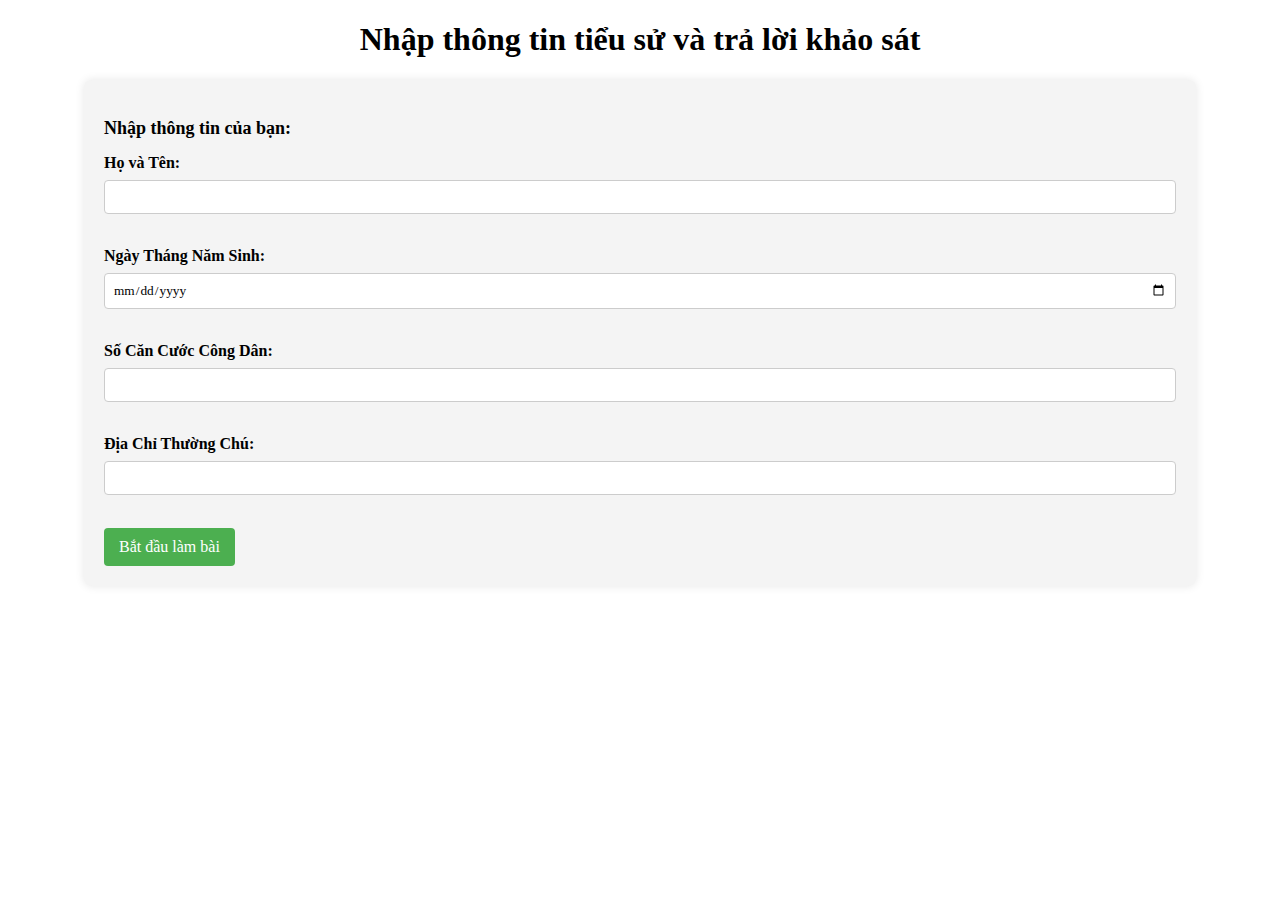
<file: index.html>
<!DOCTYPE html>
<html>
    <head>
        <meta charset="UTF-8">
        <title>Trần Quang Huy - B21DCCN441</title>
        <link rel="stylesheet" href="css/style.css">
        <link rel="icon" type="image/png"  href="img/ptit.png">
        <script src="js/main.js"></script>
    </head>
    <body>
        <h1>Nhập thông tin tiểu sử và trả lời khảo sát</h1>
        <div id="container">
            
            <form id="quiz-form">
                <div id="user-info">
                    <p>Nhập thông tin của bạn:</p>
                    <label for="name">Họ và Tên:</label>
                    <input type="text" id="name" name="name" required><br><br>
                    <label for="birth">Ngày Tháng Năm Sinh:</label>
                    <input type="date" id="birth" name="birth" required><br><br>
                    <label for="id">Số Căn Cước Công Dân:</label>
                    <input type="text" id="id" name="id" required><br><br>
                    <label for="class">Địa Chỉ Thường Chú:</label>
                    <input type="text" id="class" name="class" required><br><br>
                    <button type="button" id="startQuizButton">Bắt đầu làm bài</button>
                </div>
                <div id="questions">
                    <h1>Bài Khảo Sát Gồm 40 Câu Hỏi </h1>
                    <div id="group-1">
                        <h2>Nhóm 1: Lựa chọn đúng/sai</h2>
                        <div class="question">
                            <p>Câu hỏi 1: Câu trả lời của bạn là gì?</p>
                            <input type="radio" id="q1-a1" name="q1" value="true" required>
                            <label for="q1-a1">Đúng</label>
                            <input type="radio" id="q1-a2" name="q1" value="false">
                            <label for="q1-a2">Sai</label>
                        </div>
                        <div class="question">
                            <p>Câu hỏi 2: Câu trả lời của bạn là gì?</p>
                            <input type="radio" id="q2-a1" name="q2" value="true" required>
                            <label for="q2-a1">Đúng</label>
                            <input type="radio" id="q2-a2" name="q2" value="false">
                            <label for="q2-a2">Sai</label>
                        </div>
                        <div class="question">
                            <p>Câu hỏi 3: Câu trả lời của bạn là gì?</p>
                            <input type="radio" id="q3-a1" name="q3" value="true" required>
                            <label for="q3-a1">Đúng</label>
                            <input type="radio" id="q3-a2" name="q3" value="false">
                            <label for="q3-a2">Sai</label>
                        </div>
                        <div class="question">
                            <p>Câu hỏi 4: Câu trả lời của bạn là gì?</p>
                            <input type="radio" id="q4-a1" name="q4" value="true" required>
                            <label for="q4-a1">Đúng</label>
                            <input type="radio" id="q4-a2" name="q4" value="false">
                            <label for="q4-a2">Sai</label>
                        </div>
                        <div class="question">
                            <p>Câu hỏi 5: Câu trả lời của bạn là gì?</p>
                            <input type="radio" id="q5-a1" name="q5" value="true" required>
                            <label for="q5-a1">Đúng</label>
                            <input type="radio" id="q5-a2" name="q5" value="false">
                            <label for="q5-a2">Sai</label>
                        </div>
                        <div class="question">
                            <p>Câu hỏi 6: Câu trả lời của bạn là gì?</p>
                            <input type="radio" id="q6-a1" name="q6" value="true" required>
                            <label for="q6-a1">Đúng</label>
                            <input type="radio" id="q6-a2" name="q6" value="false">
                            <label for="q6-a2">Sai</label>
                        </div>
                        <div class="question">
                            <p>Câu hỏi 7: Câu trả lời của bạn là gì?</p>
                            <input type="radio" id="q7-a1" name="q7" value="true" required>
                            <label for="q7-a1">Đúng</label>
                            <input type="radio" id="q7-a2" name="q7" value="false">
                            <label for="q7-a2">Sai</label>
                        </div>
                        <div class="question">
                            <p>Câu hỏi 8: Câu trả lời của bạn là gì?</p>
                            <input type="radio" id="q8-a1" name="q8" value="true" required>
                            <label for="q8-a1">Đúng</label>
                            <input type="radio" id="q8-a2" name="q8" value="false">
                            <label for="q8-a2">Sai</label>
                        </div>
                        <div class="question">
                            <p>Câu hỏi 9: Câu trả lời của bạn là gì?</p>
                            <input type="radio" id="q9-a1" name="q9" value="true" required>
                            <label for="q9-a1">Đúng</label>
                            <input type="radio" id="q9-a2" name="q9" value="false">
                            <label for="q9-a2">Sai</label>
                        </div>
                        <div class="question">
                            <p>Câu hỏi 10: Câu trả lời của bạn là gì?</p>
                            <input type="radio" id="q10-a1" name="q10" value="true" required>
                            <label for="q10-a1">Đúng</label>
                            <input type="radio" id="q10-a2" name="q10" value="false">
                            <label for="q10-a2">Sai</label>
                        </div>
                    </div>
                    <div id="group-2">
                        <h2>Nhóm 2: Chọn 1 trong 4 đáp án</h2>
                        <div class="question">
                            <p>Câu hỏi 11: Câu trả lời của bạn là gì?</p>
                            <input type="radio" id="q11-a1" name="q11" value="A" required>
                            <label for="q11-a1">A</label>
                            <input type="radio" id="q11-a2" name="q11" value="B">
                            <label for="q11-a2">B</label>
                            <input type="radio" id="q11-a3" name="q11" value="C">
                            <label for="q11-a3">C</label>
                            <input type="radio" id="q11-a4" name="q11" value="D">
                            <label for="q11-a4">D</label>
                        </div>
                        <div class="question">
                            <p>Câu hỏi 12: Câu trả lời của bạn là gì?</p>
                            <input type="radio" id="q12-a1" name="q12" value="A" required>
                            <label for="q12-a1">A</label>
                            <input type="radio" id="q12-a2" name="q12" value="B">
                            <label for="q12-a2">B</label>
                            <input type="radio" id="q12-a3" name="q12" value="C">
                            <label for="q12-a3">C</label>
                            <input type="radio" id="q12-a4" name="q12" value="D">
                            <label for="q12-a4">D</label>
                        </div>
                        <div class="question">
                            <p>Câu hỏi 13: Câu trả lời của bạn là gì?</p>
                            <input type="radio" id="q13-a1" name="q13" value="A" required>
                            <label for="q13-a1">A</label>
                            <input type="radio" id="q13-a2" name="q13" value="B">
                            <label for="q13-a2">B</label>
                            <input type="radio" id="q13-a3" name="q13" value="C">
                            <label for="q13-a3">C</label>
                            <input type="radio" id="q13-a4" name="q13" value="D">
                            <label for="q13-a4">D</label>
                        </div>
                        <div class="question">
                            <p>Câu hỏi 14: Câu trả lời của bạn là gì?</p>
                            <input type="radio" id="q14-a1" name="q14" value="A" required>
                            <label for="q14-a1">A</label>
                            <input type="radio" id="q14-a2" name="q14" value="B">
                            <label for="q14-a2">B</label>
                            <input type="radio" id="q14-a3" name="q14" value="C">
                            <label for="q14-a3">C</label>
                            <input type="radio" id="q14-a4" name="q14" value="D">
                            <label for="q14-a4">D</label>
                        </div>
                        <div class="question">
                            <p>Câu hỏi 15: Câu trả lời của bạn là gì?</p>
                            <input type="radio" id="q15-a1" name="q15" value="A" required>
                            <label for="q15-a1">A</label>
                            <input type="radio" id="q15-a2" name="q15" value="B">
                            <label for="q15-a2">B</label>
                            <input type="radio" id="q15-a3" name="q15" value="C">
                            <label for="q15-a3">C</label>
                            <input type="radio" id="q15-a4" name="q15" value="D">
                            <label for="q15-a4">D</label>
                        </div>
                        <div class="question">
                            <p>Câu hỏi 16: Câu trả lời của bạn là gì?</p>
                            <input type="radio" id="q16-a1" name="q16" value="A" required>
                            <label for="q16-a1">A</label>
                            <input type="radio" id="q16-a2" name="q16" value="B">
                            <label for="q16-a2">B</label>
                            <input type="radio" id="q16-a3" name="q16" value="C">
                            <label for="q16-a3">C</label>
                            <input type="radio" id="q16-a4" name="q16" value="D">
                            <label for="q16-a4">D</label>
                        </div>
                        <div class="question">
                            <p>Câu hỏi 17: Câu trả lời của bạn là gì?</p>
                            <input type="radio" id="q17-a1" name="q17" value="A" required>
                            <label for="q17-a1">A</label>
                            <input type="radio" id="q17-a2" name="q17" value="B">
                            <label for="q11-a2">B</label>
                            <input type="radio" id="q17-a3" name="q17" value="C">
                            <label for="q17-a3">C</label>
                            <input type="radio" id="q17-a4" name="q17" value="D">
                            <label for="q17-a4">D</label>
                        </div>
                        <div class="question">
                            <p>Câu hỏi 18: Câu trả lời của bạn là gì?</p>
                            <input type="radio" id="q18-a1" name="q18" value="A" required>
                            <label for="q18-a1">A</label>
                            <input type="radio" id="q18-a2" name="q18" value="B">
                            <label for="q18-a2">B</label>
                            <input type="radio" id="q18-a3" name="q18" value="C">
                            <label for="q18-a3">C</label>
                            <input type="radio" id="q18-a4" name="q18" value="D">
                            <label for="q18-a4">D</label>
                        </div>
                        <div class="question">
                            <p>Câu hỏi 19: Câu trả lời của bạn là gì?</p>
                            <input type="radio" id="q19-a1" name="q19" value="A" required>
                            <label for="q19-a1">A</label>
                            <input type="radio" id="q19-a2" name="q19" value="B">
                            <label for="q19-a2">B</label>
                            <input type="radio" id="q19-a3" name="q19" value="C">
                            <label for="q19-a3">C</label>
                            <input type="radio" id="q19-a4" name="q19" value="D">
                            <label for="q19-a4">D</label>
                        </div>
                        <div class="question">
                            <p>Câu hỏi 20: Câu trả lời của bạn là gì?</p>
                            <input type="radio" id="q20-a1" name="q20" value="A" required>
                            <label for="q20-a1">A</label>
                            <input type="radio" id="q20-a2" name="q20" value="B">
                            <label for="q20-a2">B</label>
                            <input type="radio" id="q20-a3" name="q20" value="C">
                            <label for="q20-a3">C</label>
                            <input type="radio" id="q20-a4" name="q20" value="D">
                            <label for="q20-a4">D</label>
                        </div>
                    </div>
                    <div id="group-3">
                        <h2>Nhóm 3: Chọn nhiều đáp án đúng</h2>
                        <div class="question">
                            <p>Câu hỏi 21: Câu trả lời của bạn là gì?</p>
                            <input type="checkbox" id="q21-a1" name="q21" value="A">
                            <label for="q21-a1">A</label>
                            <input type="checkbox" id="q21-a2" name="q21" value="B">
                            <label for="q21-a2">B</label>
                            <input type="checkbox" id="q21-a3" name="q21" value="C">
                            <label for="q21-a3">C</label>
                            <input type="checkbox" id="q21-a4" name="q21" value="D">
                            <label for="q21-a4">D</label>
                        </div>
                        <div class="question">
                            <p>Câu hỏi 22: Câu trả lời của bạn là gì?</p>
                            <input type="checkbox" id="q22-a1" name="q22" value="A">
                            <label for="q22-a1">A</label>
                            <input type="checkbox" id="q22-a2" name="q22" value="B">
                            <label for="q22-a2">B</label>
                            <input type="checkbox" id="q22-a3" name="q22" value="C">
                            <label for="q22-a3">C</label>
                            <input type="checkbox" id="q22-a4" name="q22" value="D">
                            <label for="q22-a4">D</label>
                        </div>
                        <div class="question">
                            <p>Câu hỏi 23: Câu trả lời của bạn là gì?</p>
                            <input type="checkbox" id="q23-a1" name="q23" value="A">
                            <label for="q23-a1">A</label>
                            <input type="checkbox" id="q23-a2" name="q23" value="B">
                            <label for="q23-a2">B</label>
                            <input type="checkbox" id="q23-a3" name="q23" value="C">
                            <label for="q23-a3">C</label>
                            <input type="checkbox" id="q23-a4" name="q23" value="D">
                            <label for="q23-a4">D</label>
                        </div>
                        <div class="question">
                            <p>Câu hỏi 24: Câu trả lời của bạn là gì?</p>
                            <input type="checkbox" id="q24-a1" name="q24" value="A">
                            <label for="q24-a1">A</label>
                            <input type="checkbox" id="q24-a2" name="q24" value="B">
                            <label for="q24-a2">B</label>
                            <input type="checkbox" id="q24-a3" name="q24" value="C">
                            <label for="q24-a3">C</label>
                            <input type="checkbox" id="q24-a4" name="q24" value="D">
                            <label for="q24-a4">D</label>
                        </div>
                        <div class="question">
                            <p>Câu hỏi 25: Câu trả lời của bạn là gì?</p>
                            <input type="checkbox" id="q25-a1" name="q25" value="A">
                            <label for="q25-a1">A</label>
                            <input type="checkbox" id="q25-a2" name="q25" value="B">
                            <label for="q25-a2">B</label>
                            <input type="checkbox" id="q25-a3" name="q25" value="C">
                            <label for="q25-a3">C</label>
                            <input type="checkbox" id="q25-a4" name="q25" value="D">
                            <label for="q25-a4">D</label>
                        </div>
                        <div class="question">
                            <p>Câu hỏi 26: Câu trả lời của bạn là gì?</p>
                            <input type="checkbox" id="q26-a1" name="q26" value="A">
                            <label for="q26-a1">A</label>
                            <input type="checkbox" id="q26-a2" name="q26" value="B">
                            <label for="q26-a2">B</label>
                            <input type="checkbox" id="q26-a3" name="q26" value="C">
                            <label for="q26-a3">C</label>
                            <input type="checkbox" id="q26-a4" name="q26" value="D">
                            <label for="q26-a4">D</label>
                        </div>
                        <div class="question">
                            <p>Câu hỏi 27: Câu trả lời của bạn là gì?</p>
                            <input type="checkbox" id="q27-a1" name="q27" value="A">
                            <label for="q27-a1">A</label>
                            <input type="checkbox" id="q27-a2" name="q27" value="B">
                            <label for="q27-a2">B</label>
                            <input type="checkbox" id="q27-a3" name="q27" value="C">
                            <label for="q27-a3">C</label>
                            <input type="checkbox" id="q27-a4" name="q27" value="D">
                            <label for="q27-a4">D</label>
                        </div>
                        <div class="question">
                            <p>Câu hỏi 28: Câu trả lời của bạn là gì?</p>
                            <input type="checkbox" id="q28-a1" name="q28" value="A">
                            <label for="q28-a1">A</label>
                            <input type="checkbox" id="q28-a2" name="q28" value="B">
                            <label for="q28-a2">B</label>
                            <input type="checkbox" id="q28-a3" name="q28" value="C">
                            <label for="q28-a3">C</label>
                            <input type="checkbox" id="q28-a4" name="q28" value="D">
                            <label for="q28-a4">D</label>
                        </div>
                        <div class="question">
                            <p>Câu hỏi 29: Câu trả lời của bạn là gì?</p>
                            <input type="checkbox" id="q29-a1" name="q29" value="A">
                            <label for="q29-a1">A</label>
                            <input type="checkbox" id="q29-a2" name="q29" value="B">
                            <label for="q29-a2">B</label>
                            <input type="checkbox" id="q29-a3" name="q29" value="C">
                            <label for="q29-a3">C</label>
                            <input type="checkbox" id="q29-a4" name="q29" value="D">
                            <label for="q29-a4">D</label>
                        </div>
                        <div class="question">
                            <p>Câu hỏi 30: Câu trả lời của bạn là gì?</p>
                            <input type="checkbox" id="q30-a1" name="q30" value="A">
                            <label for="q30-a1">A</label>
                            <input type="checkbox" id="q30-a2" name="q30" value="B">
                            <label for="q30-a2">B</label>
                            <input type="checkbox" id="q30-a3" name="q30" value="C">
                            <label for="q30-a3">C</label>
                            <input type="checkbox" id="q30-a4" name="q30" value="D">
                            <label for="q30-a4">D</label>
                        </div>
                    </div>
                    <div id="group-4">
                        <h2>Nhóm 4: Trả Lời Tự Luận</h2>
                        <div class="question">
                            <p>Câu hỏi 31: Câu trả lời của bạn là gì?</p>
                            <label style="margin-left: 16px;" for="q31">Điền vào ô trống:</label>
                            <input type="text" id="q31" name="q31" required>
                        </div>
                        <div class="question">
                            <p>Câu hỏi 32: Câu trả lời của bạn là gì?</p>
                            <label style="margin-left: 16px;" for="q31">Điền vào ô trống:</label>
                            <input type="text" id="q31" name="q31" required>
                        </div>
                        <div class="question">
                            <p>Câu hỏi 33: Câu trả lời của bạn là gì?</p>
                            <label style="margin-left: 16px;" for="q31">Điền vào ô trống:</label>
                            <input type="text" id="q31" name="q31" required>
                        </div>
                        <div class="question">
                            <p>Câu hỏi 34: Câu trả lời của bạn là gì?</p>
                            <label style="margin-left: 16px;" for="q31">Điền vào ô trống:</label>
                            <input type="text" id="q31" name="q31" required>
                        </div>
                        <div class="question">
                            <p>Câu hỏi 35: Câu trả lời của bạn là gì?</p>
                            <label style="margin-left: 16px;" for="q31">Điền vào ô trống:</label>
                            <input type="text" id="q31" name="q31" required>
                        </div>
                        <div class="question">
                            <p>Câu hỏi 36: Câu trả lời của bạn là gì?</p>
                            <label style="margin-left: 16px;" for="q31">Điền vào ô trống:</label>
                            <input type="text" id="q31" name="q31" required>
                        </div>
                        <div class="question">
                            <p>Câu hỏi 37: Câu trả lời của bạn là gì?</p>
                            <label style="margin-left: 16px;" for="q31">Điền vào ô trống:</label>
                            <input type="text" id="q31" name="q31" required>
                        </div>
                        <div class="question">
                            <p>Câu hỏi 38: Câu trả lời của bạn là gì?</p>
                            <label style="margin-left: 16px;" for="q31">Điền vào ô trống:</label>
                            <input type="text" id="q31" name="q31" required>
                        </div>
                        <div class="question">
                            <p>Câu hỏi 39: Câu trả lời của bạn là gì?</p>
                            <label style="margin-left: 16px;" for="q31">Điền vào ô trống:</label>
                            <input type="text" id="q31" name="q31" required>
                        </div>
                        <div class="question">
                            <p>Câu hỏi 40: Câu trả lời của bạn là gì?</p>
                            <label style="margin-left: 16px;" for="q31">Điền vào ô trống:</label>
                            <input type="text" id="q31" name="q31" required>
                        </div> 
                    </div> 
                    <div id="submitContainer">
                        <button type="submit" id="submit">Submit</button>
                    </div>                         
                    
                </div>
                <!-- Thêm phần hiển thị kết quả -->
<div id="resultContainer" style="display: none;">
    <h1>Kết quả làm bài</h1>
    <div id="resultContent"></div>
</div>

            </form>
        </div>
    </body>
</html>
</file>
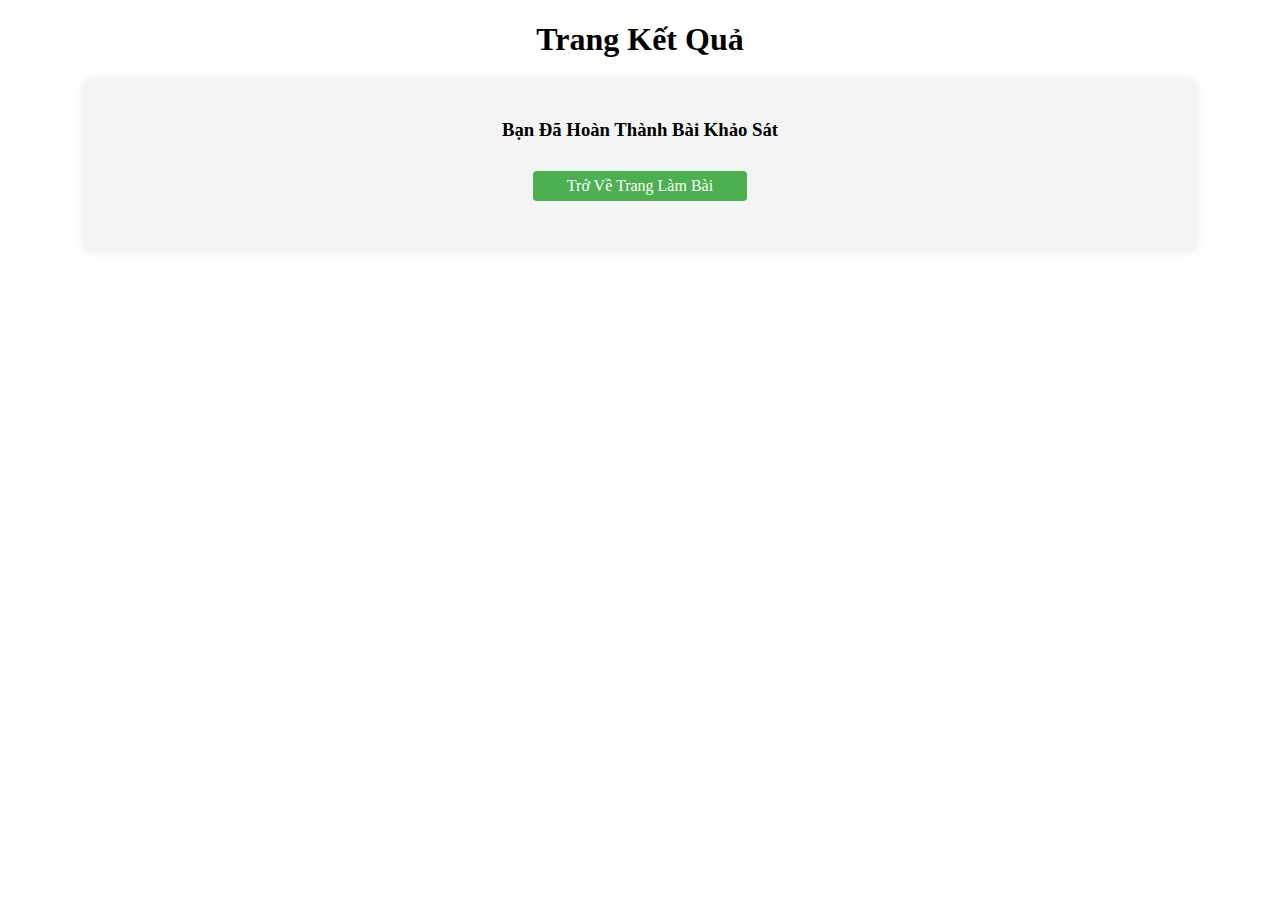
<file: result.html>
<!DOCTYPE html>
<html>
    <head>
        <meta charset="UTF-8">
        <title>Trần Quang Huy - B21DCCN441</title>
        <link rel="stylesheet" href="css/style.css">
        <link rel="icon" type="image/png"  href="img/ptit.png">
        <script src="js/main.js"></script>
    </head>
    <body>
        <h1>Trang Kết Quả</h1>
        <div id="container"  >
            
            <div id="quiz-form" style="align-items: center;">
                <div id="user-info" >
                    <h3 style="text-align:center">Bạn Đã Hoàn Thành Bài Khảo Sát</h3>
                    
                    <div class="goHome"><a href="index.html">Trở Về Trang Làm Bài</a></div>
                </div>
                </div>
        </div>
    </body>
</file>
<file: css/style.css>
*{
   
    box-sizing: border-box;
    font-family: 'Times New Roman', Times, serif;
}


#container{
  
    margin: 0 76px 0 76px;
}

#quiz-form {
    
    margin: 0 auto;
}

#quiz-form #user-info {
   
    position: relative;
    background-color: #f4f4f4;
    padding: 20px;
    border-radius: 8px;
    box-shadow: 0 0 10px rgba(0, 0, 0, 0.1);
}

#user-info p {
    font-size: 18px;
    font-weight: bold;
    margin-bottom: 15px;
}

 #user-info label {
    display: block;
    margin-bottom: 8px;
    font-weight: bold;
}

 #user-info input {
    width: 100%;
    padding: 8px;
    margin-bottom: 15px;
    border: 1px solid #ccc;
    border-radius: 4px;
    box-sizing: border-box;
}

button {
    background-color: #4caf50;
    color: #fff;
    padding: 10px 15px;
    border: none;
    border-radius: 4px;
    cursor: pointer;
    font-size: 16px;
}

button:hover {
    background-color: #45a049;
}

h1{
  
    text-align: center;
}

#questions {
    display: none;
    background-color: #f4f4f4;
    padding: 20px;
    border-radius: 8px;
    box-shadow: 0 0 10px rgba(0, 0, 0, 0.1);
}

#questions p {
    font-size: 18px;
    font-weight: bold;
    margin-bottom: 15px;
}

.question {
    margin-bottom: 20px;
}

.question p {
    font-size: 16px;
    font-weight: bold;
    margin-bottom: 10px;
    margin-left: 16px;
}

.question label {
    margin-right: 10px;
    
    
}

.question input[type="radio"],
.question input[type="checkbox"],
.question input[type="text"] {
    
    margin-left: 16px;
}

#group-1 h2,
#group-2 h2,
#group-3 h2,
#group-4 h2 {
    font-size: 20px;
    font-weight: bold;
    margin-bottom: 15px;
}

/* Adjust styling for radio and checkbox options */
.question input[type="radio"],
.question input[type="checkbox"] {
    margin-right: 5px;
    
}

/* Style the text input for the open-ended questions */
.question input[type="text"] {
    width: 76%; /* Adjust width as needed */
    padding: 8px;
    border: 1px solid #ccc;
    border-radius: 4px ;
    box-sizing: border-box;
       
}



/* Style the submit button */
#submitContainer button {
    background-color: #4caf50;
    color: #fff;
    padding: 10px 15px;
    border: none;
    border-radius: 4px;
    cursor: pointer;
    font-size: 16px;
    margin-left: 16px;
}

#submitContainer button:hover {
    background-color: #45a049;
}


.goHome{
    background-color: #4caf50;
    line-height: 30px;
    margin: 30px;
    border: none;
    border-radius: 4px;
    cursor: pointer;
    text-align: center;
    max-width: 20%;
    position: relative;
    margin-left: 40%;
    
}
a{
    text-decoration: none;    
    color: #fff;
    font-size: 16px;
}
</file>
